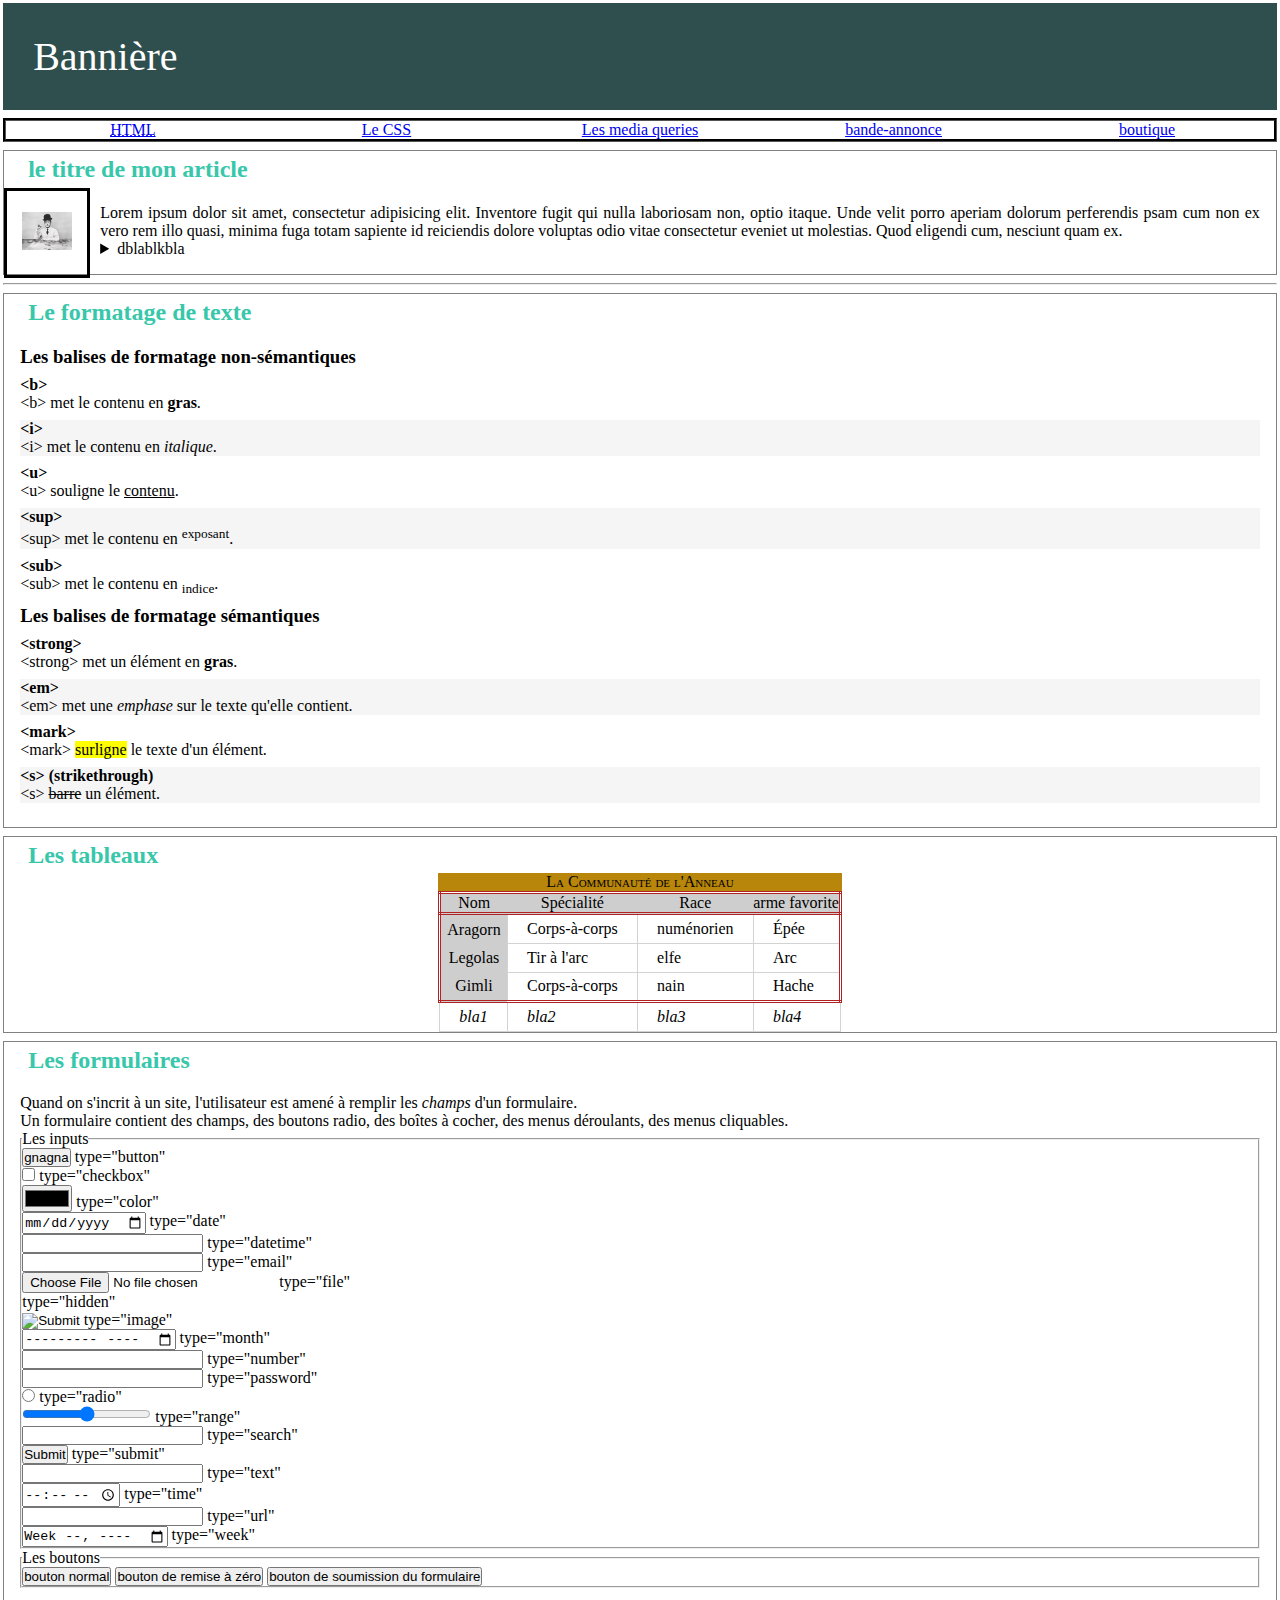
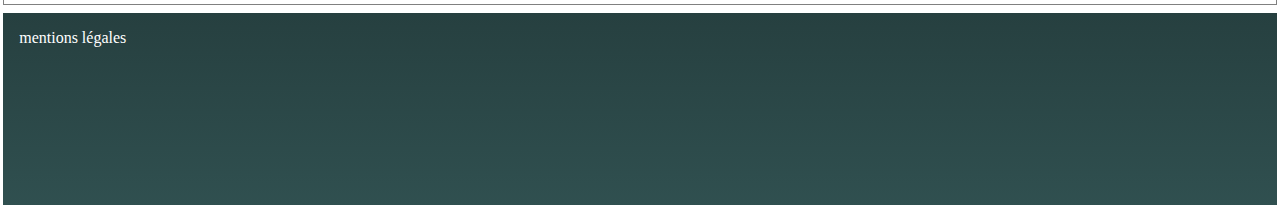
<file: index.html>
<!DOCTYPE html>
<html>
	<head>
		<!-- la balise HEAD contient des métadonnées, c'est à dire des informations contextuelles sur la page -->

		<!-- Cette balise définit le jeu de charactères de la page -->
		<meta charset="utf-8">

		<!-- Cette balise définit le titre de la page tel qu'il s'affichera dans l'onglet du navigateur -->
		<title>Ma première page HTML !</title>

		<!-- dit au navigateur d'associer le fichier de styles styles.css à la page et de l'interpréter -->
		<link rel="stylesheet" href="./styles/styles.css">

		<!-- dit au navigateur d'associer le fichier javascript monscript.js à la page et de l'exécuter' -->
		<!--<script src="./monscript.js"></script>-->
		<script src="./scripts/exo-classes.js"></script>
	</head>
	<body>
		<!-- les commentaires s'écrivent de cette façon, en HTML -->
		<div class="site-container">
			<!-- header : (en-tête) le header de la page regroupe les liens principaux de navigation du site -->
			<header>
				<div class="banniere">Bannière</div>
				<nav>
					<!-- ul : Unordered List : liste non-ordonnée d'éléments (liste à puces) -->
					<ul class="navigation">
						<!-- li : List Item : un élément de la liste (qu'elle soit ordonnée ou non) -->
						<li>
							<!-- A : anchor : lien vers une autre partie du site, voire un autre site -->
							<a href="./index.html">
								<abbr title="HyperText Markup Language">HTML</abbr>
							</a>
						</li>
						<li><a href="./styles.html">Le CSS</a></li>
						<li><a href="./media-queries.html">Les media queries</a></li>
						<li><a href="http://www.google.fr">bande-annonce</a></li>
						<li><a href="http://www.google.fr">boutique</a></li>
					</ul>
				</nav>
			</header>
			<!-- main : section principale du contenu de la page -->
			<main>
				<!-- article : article -->
				<article class="sujet">
					<!-- h1 : Header : titre du plus haut niveau d'importance -->
					<!-- h2 : Header : titre juste un peu moins important -->
					<!-- h6 : Header : titre le moins important -->
					<h2 class="article-titre" ng-click="direCoucou()">le titre de mon article</h2>

					<ul class="encart">
						<img class="vignette" src="img/toto.jpg">
					</ul>

					<!-- div : Division : un bloc de contenu, sans plus de précision sémantique -->
					<div class="article-contenu">
						<!-- p : Paragraph : un paragraphe -->
						<p>Lorem ipsum dolor sit amet, consectetur adipisicing
							elit. Inventore fugit qui nulla laboriosam non, optio
							itaque. Unde velit porro aperiam dolorum perferendis
							psam cum non ex vero rem illo quasi, minima fuga
							totam sapiente id reiciendis dolore voluptas odio
							vitae consectetur eveniet ut molestias. Quod eligendi
							cum, nesciunt quam ex.
							<details>
								<summary>dblablkbla</summary>
								<p>La balise details permet de cacher des détails</p>
							</details>
						</p>
					</div>
				</article>
				<!-- place un marqueur horizontal -->
				<hr>
				<article class="sujet">
					<h2 class="article-titre">Le formatage de texte</h2>
					<div class="article-contenu">
						<ul style="list-style-type: none;">
							<li>
								<h3 taille="moyen">Les balises de formatage non-sémantiques</h3>

								<!-- dl : Description List : liste de descriptions / définitions -->
								<dl>
									<!-- dt : Definition Term : le terme que l'on souhaite définir -->
									<dt taille="gros">&lt;b&gt;</dt>
									<!-- dd : Definition Description : la description / définition en soi -->
									<dd taille="petit">&lt;b&gt; met le contenu en <b>gras</b>.</dd>

									<dt>&lt;i&gt;</dt>
									<dd>&lt;i&gt; met le contenu en <i>italique</i>.</dd>

									<dt>&lt;u&gt;</dt>
									<dd>&lt;u&gt; souligne le <u>contenu</u>.</dd>

									<dt>&lt;sup&gt;</dt>
									<dd>&lt;sup&gt; met le contenu en <sup>exposant</sup>.</dd>

									<dt>&lt;sub&gt;</dt>
									<dd>&lt;sub&gt; met le contenu en <sub>indice</sub>.</dd>
								</dl>
							</li>

							<li>
								<h3>Les balises de formatage sémantiques</h3>

								<dl>
									<dt>&lt;strong&gt;</dt>
									<dd>&lt;strong&gt; met un élément en <strong>gras</strong>.</dd>

									<dt>&lt;em&gt;</dt>
									<dd>&lt;em&gt; met une <em>emphase</em> sur le texte qu'elle contient.</dd>

									<dt>&lt;mark&gt;</dt>
									<dd>&lt;mark&gt; <mark>surligne</mark> le texte d'un élément.</dd>

									<dt>&lt;s&gt; (strikethrough)</dt>
									<dd>&lt;s&gt; <s>barre</s> un élément.</dd>

								</dl>
							</li>
						</ul>
					</div>
				</article>

				<article class="sujet">
					<h2 class="article-titre">Les tableaux</h2>

					<div>
						<!-- table : tableau : bah... plutôt évident, non ? -->
						<table>
							<!-- caption : le titre du tableau. Balise optionnelle -->
							<caption>La Communauté de l'Anneau</caption>
							<!-- thead : Tables HEAD : en-tête du tableau -->
							<!-- il est illégal que les descendants DIRECTS d'un thead soient autre chose que des tr -->
							<!-- le thead est censé être obligatoire, mais s'il est omis, le navigateur en créera un, vide, avant le tbody -->
							<thead>
								<!-- tr : Table Row : déclare une ligne dans un tableau -->
								<tr>
									<!-- th : Table Header : cellule d'en-tête du tableau -->
									<th>Nom</th>
									<th>Spécialité</th>
									<th>Race</th>
									<th>arme favorite</th>
								</tr>
							</thead>
							<!-- tbody : Table Body : contenu principal du tableau -->
							<!-- il est illégal que les descendants DIRECTS d'un thead soient autre chose que des tr -->
							<!-- le thead est censé être obligatoire, mais s'il est omis, le navigateur en créera un, vide, avant le tbody -->
							<tbody>
								<tr>
									<!-- on peut aussi mettre des th dans le corps du tableau -->
									<th>Aragorn</th>
									<td>Corps-à-corps</td>
									<td>numénorien</td>
									<td>Épée</td>
								</tr>
								<tr>
									<th>Legolas</th>
									<td>Tir à l'arc</td>
									<td>elfe</td>
									<td>Arc</td>
								</tr>
								<tr>
									<th>Gimli</th>
									<td>Corps-à-corps</td>
									<td>nain</td>
									<td>Hache</td>
								</tr>
							</tbody>
							<!-- tfoot : Table Footer : éfinit un ensemble de lignes résumant les colonnes d'un tableau -->
							<!-- on peut placer le tfoot avant le tbody si on veut, d'ailleurs. Et il s'affichera tout de même après lui dans la page -->
							<!-- il est illégal que les descendants DIRECTS d'un thead soient autre chose que des tr -->
							<!-- le thead est censé être obligatoire, mais s'il est omis, le navigateur en créera un, vide, avant le tbody
							donc en général, on ne le met pas. Si je l'écris ici, c'est juste pour votre culture générale. -->
							<tfoot>
								<tr>
									<td>bla1</td>
									<td>bla2</td>
									<td>bla3</td>
									<td>bla4</td>
								</tr>
							</tfoot>
						</table>
					</div>
				</article>
				<article class="sujet">
					<h2 class="article-titre">Les formulaires</h2>
					<div class="article-contenu">
						<p>Quand on s'incrit à un site, l'utilisateur est amené à remplir les <em>champs</em> d'un formulaire.</p>
						<p>Un formulaire contient des champs, des boutons radio, des boîtes à cocher, des menus déroulants, des menus cliquables.</p>
						<!-- form : Formulaire -->
						<form action="./traitement_formulaire.php" method="POST">
							<!-- fieldset : ensemble de champs -->
							<fieldset>
								<!-- titre du fieldset -->
								<legend>Les inputs</legend>
								<!-- input : champ du formulaire. la balise est auto-fermante -->
								<input id="input_button" type="button" value="gnagna">
								<label for="input_button">type="button"</label><br>

								<input id="input_checkbox" type="checkbox">
								<label for="input_checkbox">type="checkbox"</label><br>

								<input id="input_color" type="color">
								<label for="input_color">type="color"</label><br>

								<input id="input_date" type="date">
								<label for="input_date">type="date"</label><br>

								<input id="input_datetime" type="datetime">
								<label for="input_datetime">type="datetime"</label><br>

								<input id="input_email" type="email">
								<label for="input_email">type="email"</label><br>

								<input id="input_file" type="file">
								<label for="input_file">type="file"</label><br>

								<input id="input_hidden" type="hidden">
								<label for="input_hidden">type="hidden"</label><br>

								<input id="input_image" type="image">
								<label for="input_image">type="image"</label><br>

								<input id="input_month" type="month">
								<label for="input_month">type="month"</label><br>

								<input id="input_number" type="number">
								<label for="input_number">type="number"</label><br>

								<input id="input_password" type="password">
								<label for="input_password">type="password"</label><br>

								<input id="input_radio" type="radio">
								<label for="input_radio">type="radio"</label><br>

								<input id="input_range" type="range">
								<label for="input_range">type="range"</label><br>

								<input id="input_search" type="search">
								<label for="input_search">type="search"</label><br>

								<input id="input_submit" type="submit">
								<label for="input_submit">type="submit"</label><br>

								<input id="input_text" type="text">
								<label for="input_text">type="text"</label><br>

								<input id="input_time" type="time">
								<label for="input_time">type="time"</label><br>

								<input id="input_url" type="url">
								<label for="input_url">type="url"</label><br>

								<input id="input_week" type="week">
								<label for="input_week">type="week"</label><br>
							</fieldset>
							<fieldset>
								<legend>Les boutons</legend>
								<button type="button">bouton normal</button>
								<button type="reset">bouton de remise à zéro</button>
								<button type="submit">bouton de soumission du formulaire</button>
							</fieldset>
						</form>
					</div>
				</article>
			</main>
			<!-- footer : pied-de-page : on met dedans ce qu'on veut, généralement le plan détaillé du site, les mentions légales, comment contacter le webmestre, etc -->
			<footer>
				<p>mentions légales</p>
			</footer>
		</div>
	</body>
</html>
</file>
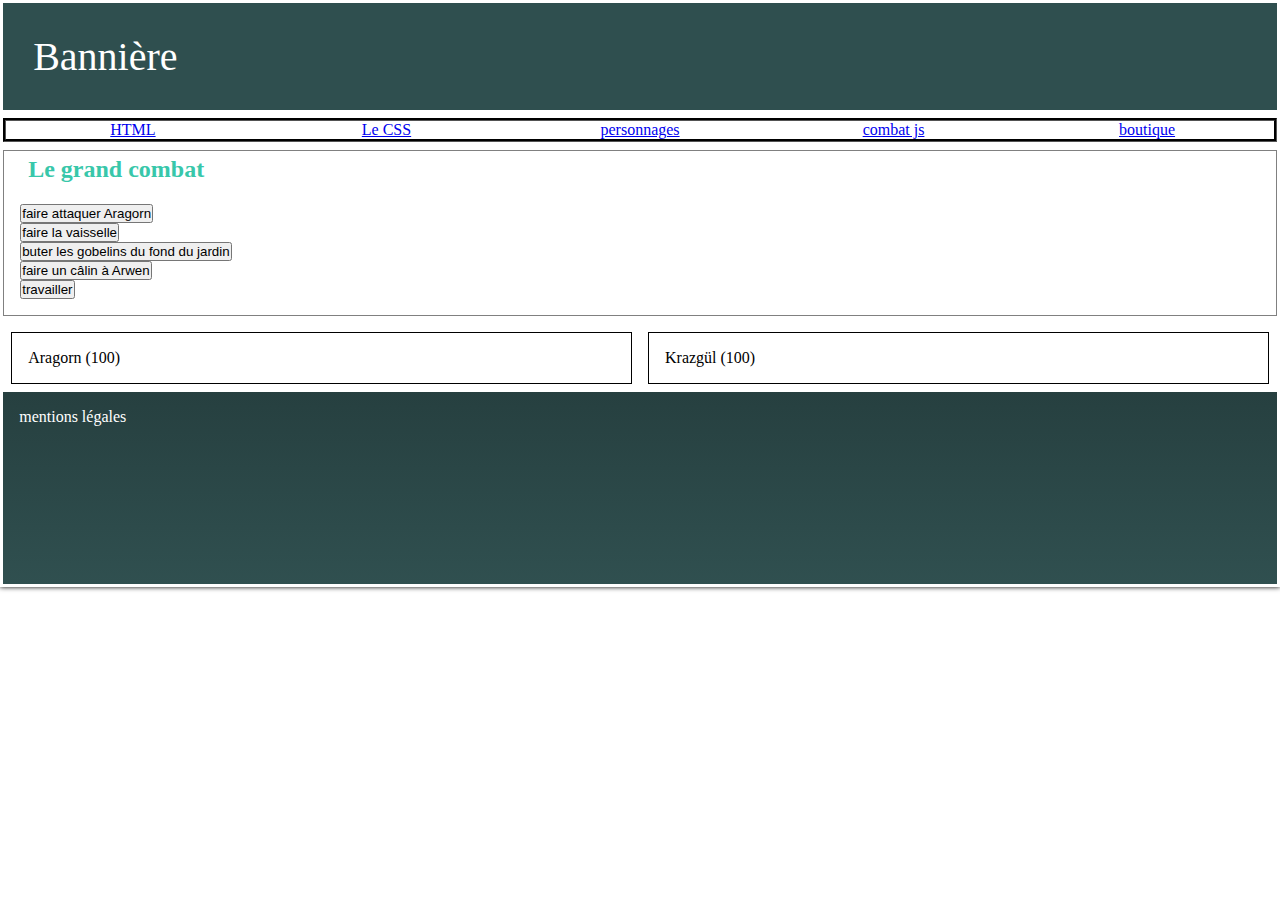
<file: combat.html>
<!DOCTYPE html>
<html>
	<head>
		<meta charset="utf-8">
		<title></title>
		<link rel="stylesheet" href="./styles/styles.css">
		<link rel="stylesheet" href="./styles/combat.css">
	</head>
	<body>
		<div class="site-container">
			<header>
				<div class="banniere">Bannière</div>
				<nav>
					<ul class="navigation">
						<li>
							<a href="./index.html">HTML</a>
						</li>
						<li><a href="./styles.html">Le CSS</a></li>
						<li><a href="http://www.google.fr">personnages</a></li>
						<li><a href="./combat.html">combat js</a></li>
						<li><a href="http://www.google.fr">boutique</a></li>
					</ul>
				</nav>
			</header>
			<main>
				<article class="sujet">
					<h2 class="article-titre">Le grand combat</h2>
					<div class="article-contenu">
                        <button id="ara_attaquer">faire attaquer Aragorn</button><br>

                        <button id="ara_vaisselle">faire la vaisselle</button><br>
                        <button id="ara_gobelins">buter les gobelins du fond du jardin</button><br>
                        <button id="ara_câlin">faire un câlin à Arwen</button><br>

                        <button id="ara_travailler">travailler</button>

                        <p id="ara_journal_intime"></p>
					</div>
				</article>
				<article id="partie" class="partie">
					<ul id="aventuriers" class="groupe_de_personnes"></ul>
					<ul id="méchants" class="groupe_de_personnes"></ul>
				</article>
			</main>
			<footer>
				<p>mentions légales</p>
			</footer>
		</div>
		<script src="./scripts/combat.js"></script>
	</body>
</html>
</file>
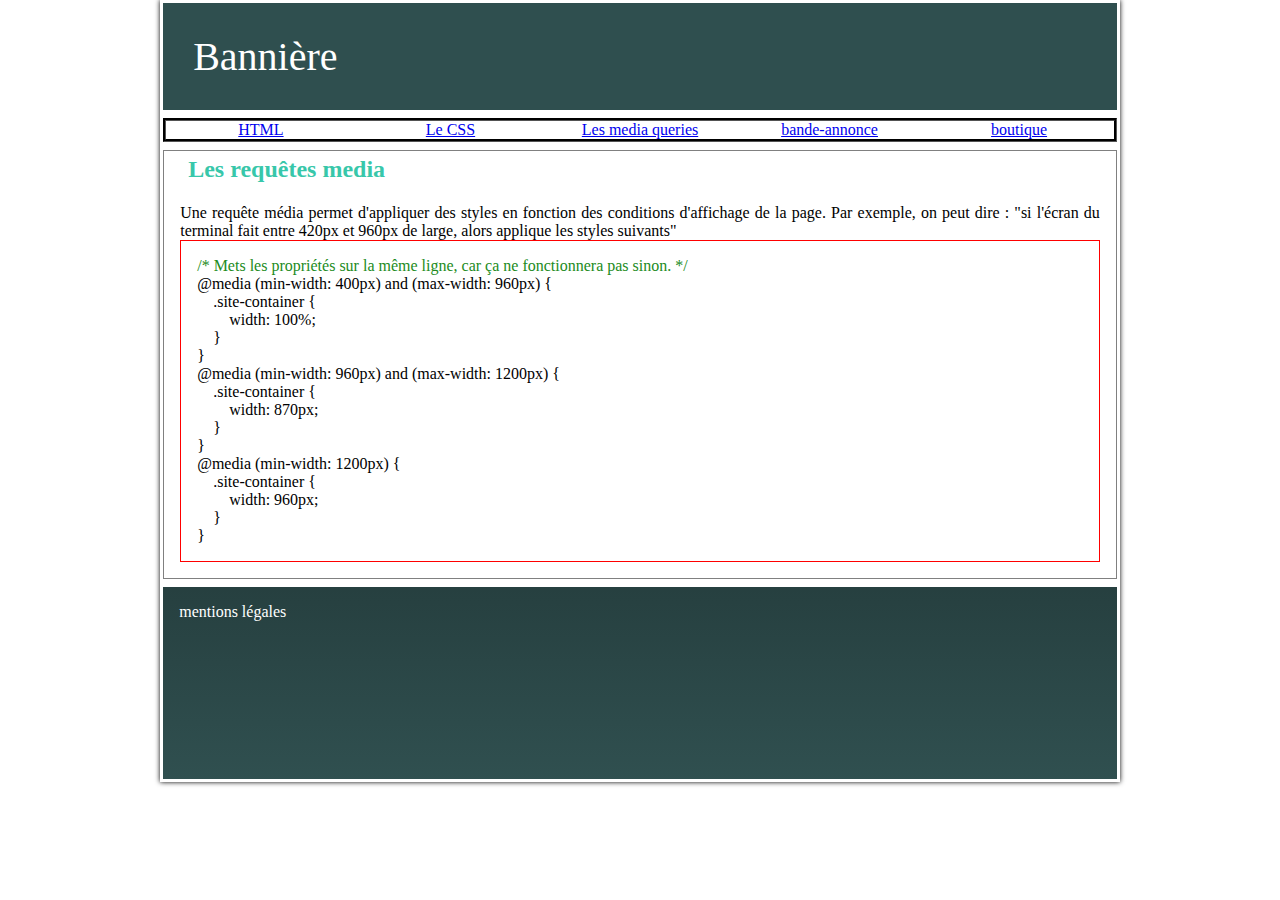
<file: media-queries.html>
<!DOCTYPE html>
<html>
	<head>
		<meta charset="utf-8">
		<title>Les media queries</title>
		<link rel="stylesheet" href="./styles/styles.css">
	</head>
	<body>
		<div class="site-container">
			<header>
				<div class="banniere">Bannière</div>
				<nav>
					<ul class="navigation">
						<li>
							<a href="./index.html">HTML</a>
						</li>
						<li><a href="./styles.html">Le CSS</a></li>
						<li><a href="./">Les media queries</a></li>
						<li><a href="http://www.google.fr">bande-annonce</a></li>
						<li><a href="http://www.google.fr">boutique</a></li>
					</ul>
				</nav>
			</header>
			<main>
				<article class="sujet">
					<h2 class="article-titre">Les requêtes media</h2>
					<div class="article-contenu">
						<p contenteditable="">
                            Une requête média permet d'appliquer des styles en fonction
                            des conditions d'affichage de la page. Par exemple, on peut
                            dire : "si l'écran du terminal fait entre 420px et 960px de large,
                            alors applique les styles suivants"
						</p>
<style class="live-edit" contenteditable>
@media (min-width: 400px) and (max-width: 960px) {
    .site-container {
        width: 100%;
    }
}
@media (min-width: 960px) and (max-width: 1200px) {
    .site-container {
        width: 870px;
    }
}
@media (min-width: 1200px) {
    .site-container {
        width: 960px;
    }
}
</style>
					</div>
				</article>
			</main>
			<footer>
				<p>mentions légales</p>
			</footer>
		</div>
	</body>
</html>
</file>
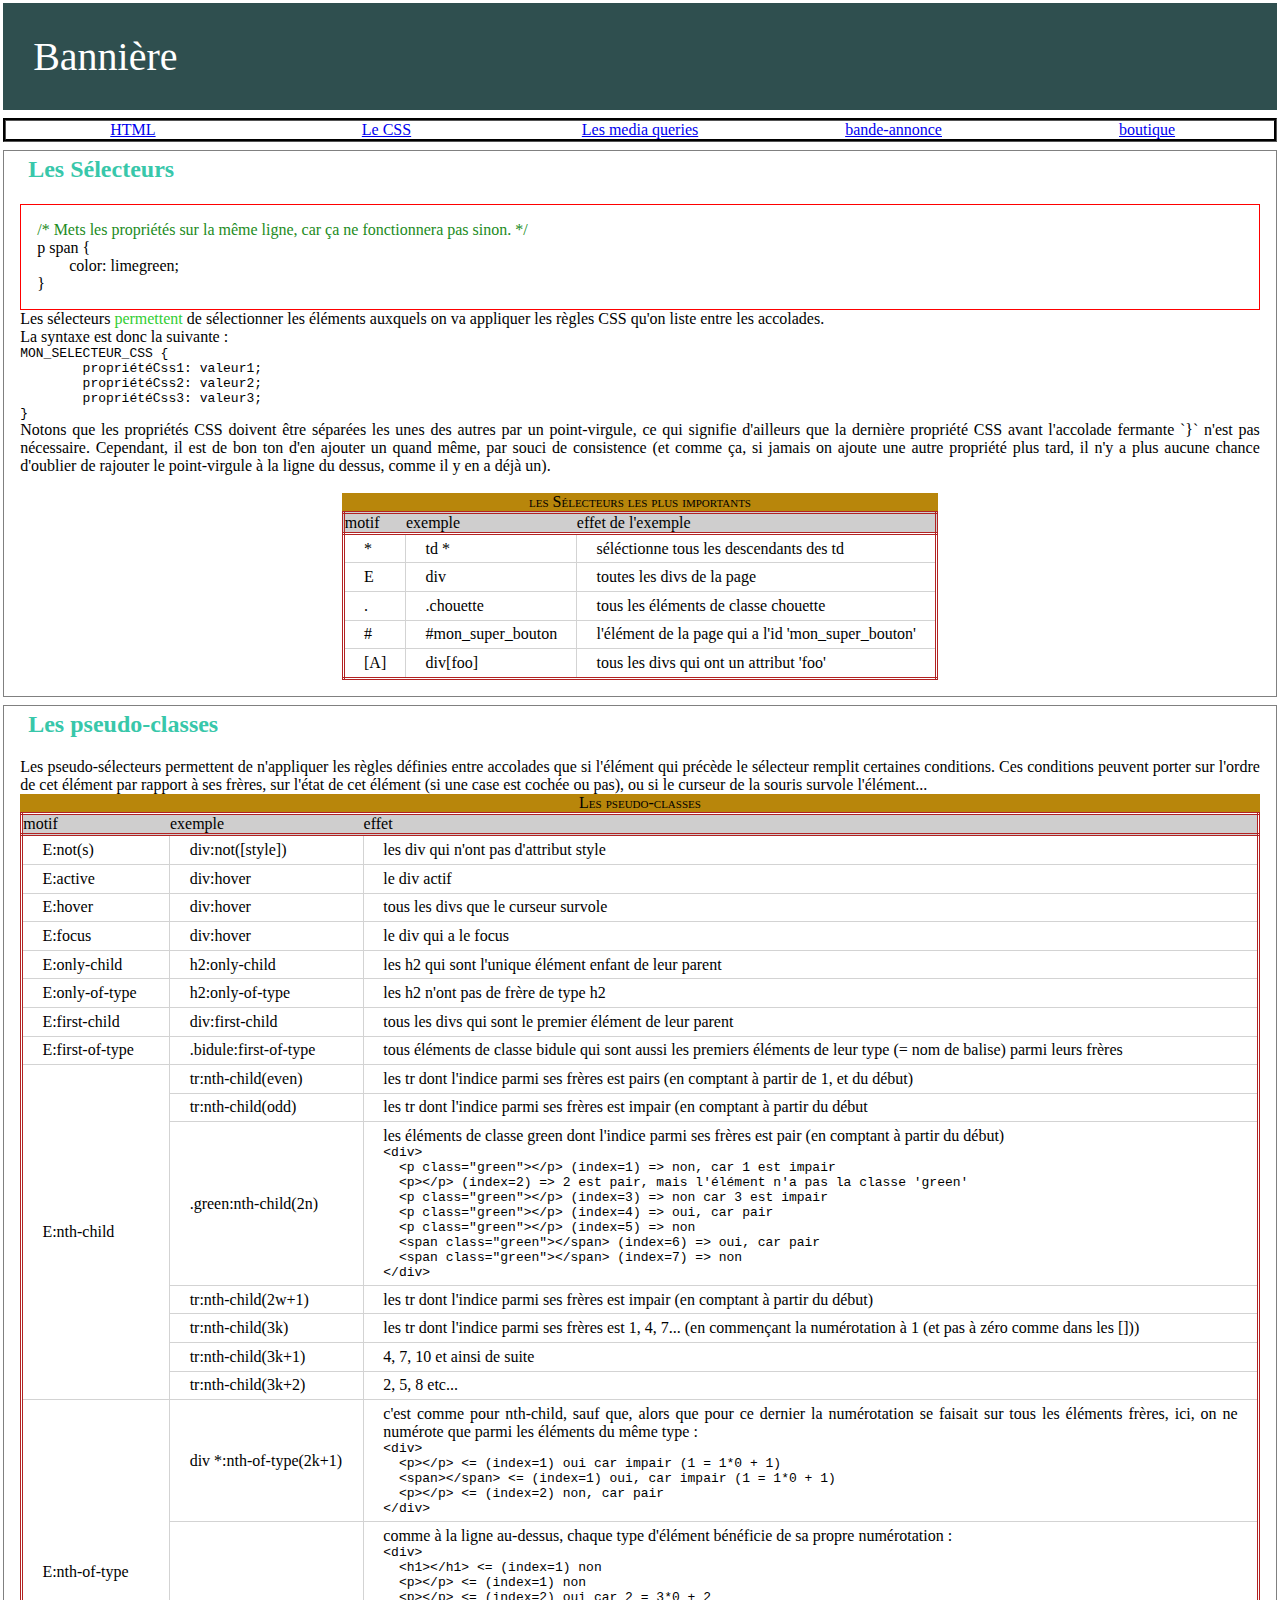
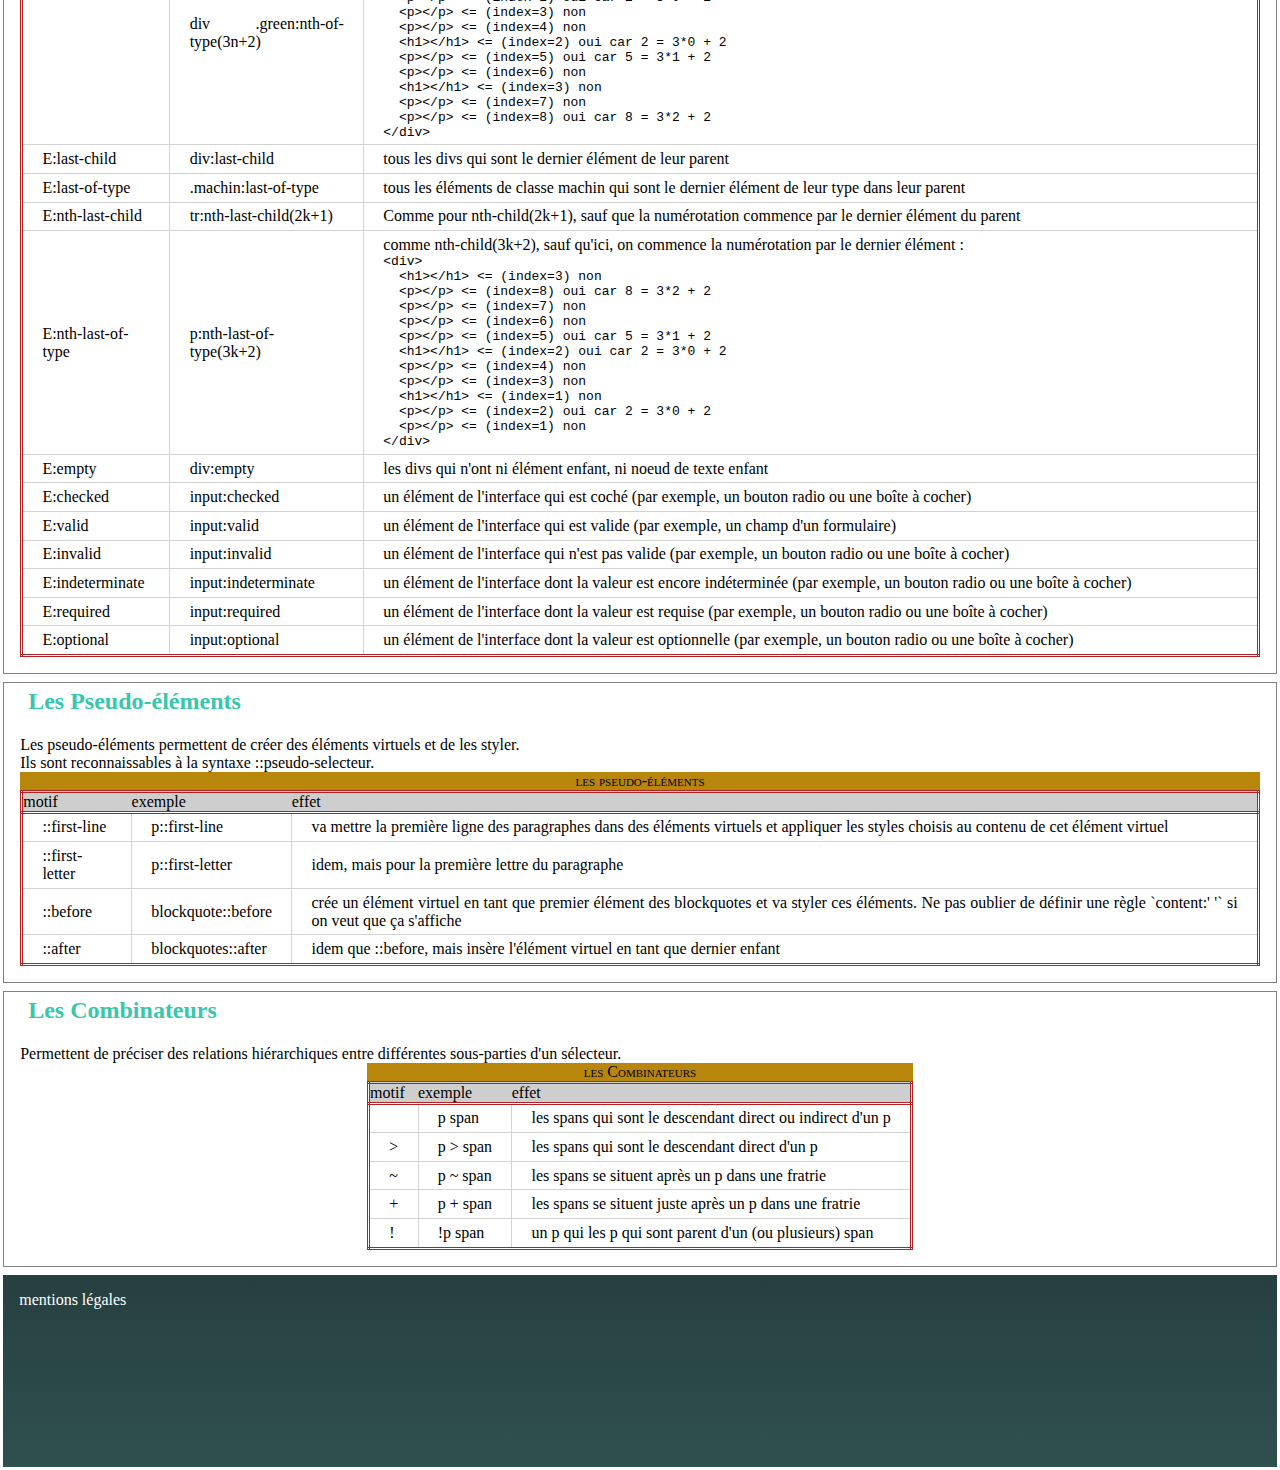
<file: styles.html>
<!DOCTYPE html>
<html>
	<head>
		<meta charset="utf-8">
		<title>Le CSS par l'exemple</title>
		<link rel="stylesheet" href="./styles/styles.css">
	</head>
	<body>
		<div class="site-container">
			<header>
				<div class="banniere">Bannière</div>
				<nav>
					<ul class="navigation">
						<li>
							<a href="./index.html">HTML</a>
						</li>
						<li><a href="./styles.html">Le CSS</a></li>
						<li><a href="./media-queries.html">Les media queries</a></li>
						<li><a href="http://www.google.fr">bande-annonce</a></li>
						<li><a href="http://www.google.fr">boutique</a></li>
					</ul>
				</nav>
			</header>
			<main>
				<article class="sujet">
					<h2 class="article-titre">Les Sélecteurs</h2>
					<div class="article-contenu">
<style class="live-edit" contenteditable>
p span {
	color: limegreen;
}
</style>
						<p>
							Les sélecteurs <span>permettent</span> de sélectionner les éléments auxquels
							on va appliquer les règles CSS qu'on liste entre les accolades.
						</p>
						<p>
							La syntaxe est donc la suivante :<br>
<pre>MON_SELECTEUR_CSS {
	propriétéCss1: valeur1;
	propriétéCss2: valeur2;
	propriétéCss3: valeur3;
}</pre>
						</p>
						<p>
							Notons que les propriétés CSS doivent être séparées les unes
							des autres par un point-virgule, ce qui signifie d'ailleurs
							que la dernière	propriété CSS avant l'accolade fermante `}` n'est pas
							nécessaire. Cependant, il est de bon ton d'en ajouter un quand
							même, par souci de consistence (et comme ça, si jamais on ajoute
							une autre propriété plus tard, il n'y a plus aucune chance d'oublier
							de rajouter le point-virgule à la ligne du dessus, comme il y en
							a déjà un).
						</p>
						<br>
						<table>
							<caption>les Sélecteurs les plus importants</caption>
							<thead>
								<tr>
									<th>motif</th>
									<th>exemple</th>
									<th>effet de l'exemple</th>
								</tr>
							</thead>
								<tbody>
									<tr>
										<td>*</td>
										<td>td *</td>
										<td>séléctionne tous les descendants des td</td>
									</tr>
									<tr>
										<td>E</td>
										<td>div</td>
										<td>toutes les divs de la page</td>
									</tr>
									<tr>
										<td>.</td>
										<td>.chouette</td>
										<td>tous les éléments de classe chouette</td>
									</tr>
									<tr>
										<td>#</td>
										<td>#mon_super_bouton</td>
										<td>l'élément de la page qui a l'id 'mon_super_bouton'</td>
									</tr>
									<tr>
										<td>[A]</td>
										<td>div[foo]</td>
										<td>tous les divs qui ont un attribut 'foo'</td>
									</tr>
								</tbody>
						</table>
					</div>
				</article>

				<article class="sujet">
					<h2 class="article-titre">Les pseudo-classes</h2>
					<div class="article-contenu">
						<p>
							Les pseudo-sélecteurs permettent de n'appliquer les règles
							définies entre accolades que si l'élément qui précède le
							sélecteur remplit certaines conditions. Ces conditions
							peuvent porter sur l'ordre de cet élément par rapport à
							ses frères, sur l'état de cet élément (si une case est cochée
							ou pas), ou si le curseur de la souris survole l'élément...
						</p>
						<table>
							<caption>Les pseudo-classes</caption>
							<thead>
								<tr>
									<th>motif</th>
									<th>exemple</th>
									<th>effet</th>
								</tr>
							</thead>
							<tbody>
								<tr>
									<td>E:not(s)</td>
									<td>div:not([style])</td>
									<td>les div qui n'ont pas d'attribut style</td>
								</tr>
								<tr>
									<td>E:active</td>
									<td>div:hover</td>
									<td>le div actif</td>
								</tr>
								<tr>
									<td>E:hover</td>
									<td>div:hover</td>
									<td>tous les divs que le curseur survole</td>
								</tr>
								<tr>
									<td>E:focus</td>
									<td>div:hover</td>
									<td>le div qui a le focus</td>
								</tr>

								<tr>
									<td>E:only-child</td>
									<td>h2:only-child</td>
									<td>les h2 qui sont l'unique élément enfant de leur parent</td>
								</tr>
								<tr>
									<td>E:only-of-type</td>
									<td>h2:only-of-type</td>
									<td>les h2 n'ont pas de frère de type h2</td>
								</tr>
								<tr>
									<td>E:first-child</td>
									<td>div:first-child</td>
									<td>tous les divs qui sont le premier élément de leur parent</td>
								</tr>
								<tr>
									<td>E:first-of-type</td>
									<td>.bidule:first-of-type</td>
									<td>tous éléments de classe bidule qui sont aussi les premiers éléments de leur type (= nom de balise) parmi leurs frères</td>
								</tr>
								<tr>
									<td rowspan="7">E:nth-child</td>
									<td>tr:nth-child(even)</td>
									<td>les tr dont l'indice parmi ses frères est pairs (en comptant à partir de 1, et du début)</td>
								</tr>
								<tr>
									<td>tr:nth-child(odd)</td>
									<td>les tr dont l'indice parmi ses frères est impair (en comptant à partir du début</td>
								</tr>
								<tr>
									<td>.green:nth-child(2n)</td>
									<td>les éléments de classe green dont l'indice parmi ses frères est pair (en comptant à partir du début)<br>
<pre>&lt;div&gt;
  &lt;p class="green"&gt;&lt;/p&gt; (index=1) => non, car 1 est impair
  &lt;p&gt;&lt;/p&gt; (index=2) => 2 est pair, mais l'élément n'a pas la classe 'green'
  &lt;p class="green"&gt;&lt;/p&gt; (index=3) => non car 3 est impair
  &lt;p class="green"&gt;&lt;/p&gt; (index=4) => oui, car pair
  &lt;p class="green"&gt;&lt;/p&gt; (index=5) => non
  &lt;span class="green"&gt;&lt;/span&gt; (index=6) => oui, car pair
  &lt;span class="green"&gt;&lt;/span&gt; (index=7) => non
&lt;/div&gt;</pre></td>
								</tr>
								<tr>
									<td>tr:nth-child(2w+1)</td>
									<td>les tr dont l'indice parmi ses frères est impair (en comptant à partir du début)</td>
								</tr>
								<tr>
									<td>tr:nth-child(3k)</td>
									<td>les tr dont l'indice parmi ses frères est 1, 4, 7... (en commençant la numérotation à 1 (et pas à zéro comme dans les []))</td>
								</tr>
								<tr>
									<td>tr:nth-child(3k+1)</td>
									<td>4, 7, 10 et ainsi de suite</td>
								</tr>
								<tr>
									<td>tr:nth-child(3k+2)</td>
									<td>2, 5, 8 etc...</td>
								</tr>
								<tr>
									<td rowspan="2">E:nth-of-type</td>
									<td>div *:nth-of-type(2k+1)</td>
									<td>
										c'est comme pour nth-child, sauf que, alors que pour ce dernier
										la numérotation se faisait sur tous les éléments frères, ici, on ne
										numérote que parmi les éléments du même type :<br>
<pre>&lt;div&gt;
  &lt;p&gt;&lt;/p&gt; <= (index=1) oui car impair (1 = 1*0 + 1)
  &lt;span&gt;&lt;/span&gt; <= (index=1) oui, car impair (1 = 1*0 + 1)
  &lt;p&gt;&lt;/p&gt; <= (index=2) non, car pair
&lt;/div&gt;</pre>
									</td>
								</tr>
								<tr>
									<td>div .green:nth-of-type(3n+2)</td>
									<td>
										comme à la ligne au-dessus, chaque type d'élément bénéficie de sa propre numérotation :<br>
<pre>&lt;div&gt;
  &lt;h1&gt;&lt;/h1&gt; <= (index=1) non
  &lt;p&gt;&lt;/p&gt; <= (index=1) non
  &lt;p&gt;&lt;/p&gt; <= (index=2) oui car 2 = 3*0 + 2
  &lt;p&gt;&lt;/p&gt; <= (index=3) non
  &lt;p&gt;&lt;/p&gt; <= (index=4) non
  &lt;h1&gt;&lt;/h1&gt; <= (index=2) oui car 2 = 3*0 + 2
  &lt;p&gt;&lt;/p&gt; <= (index=5) oui car 5 = 3*1 + 2
  &lt;p&gt;&lt;/p&gt; <= (index=6) non
  &lt;h1&gt;&lt;/h1&gt; <= (index=3) non
  &lt;p&gt;&lt;/p&gt; <= (index=7) non
  &lt;p&gt;&lt;/p&gt; <= (index=8) oui car 8 = 3*2 + 2
&lt;/div&gt;</pre>
									</td>
								</tr>
								<tr>
									<td>E:last-child</td>
									<td>div:last-child</td>
									<td>tous les divs qui sont le dernier élément de leur parent</td>
								</tr>
								<tr>
									<td>E:last-of-type</td>
									<td>.machin:last-of-type</td>
									<td>tous les éléments de classe machin qui sont le dernier élément de leur type dans leur parent</td>
								</tr>
								<tr>
									<td>E:nth-last-child</td>
									<td>tr:nth-last-child(2k+1)</td>
									<td>Comme pour nth-child(2k+1), sauf que la numérotation commence par le dernier élément du parent</td>
								</tr>
								<tr>
									<td>E:nth-last-of-type</td>
									<td>p:nth-last-of-type(3k+2)</td>
									<td>comme nth-child(3k+2), sauf qu'ici, on commence la numérotation par le dernier élément :<br>
<pre>&lt;div&gt;
  &lt;h1&gt;&lt;/h1&gt; <= (index=3) non
  &lt;p&gt;&lt;/p&gt; <= (index=8) oui car 8 = 3*2 + 2
  &lt;p&gt;&lt;/p&gt; <= (index=7) non
  &lt;p&gt;&lt;/p&gt; <= (index=6) non
  &lt;p&gt;&lt;/p&gt; <= (index=5) oui car 5 = 3*1 + 2
  &lt;h1&gt;&lt;/h1&gt; <= (index=2) oui car 2 = 3*0 + 2
  &lt;p&gt;&lt;/p&gt; <= (index=4) non
  &lt;p&gt;&lt;/p&gt; <= (index=3) non
  &lt;h1&gt;&lt;/h1&gt; <= (index=1) non
  &lt;p&gt;&lt;/p&gt; <= (index=2) oui car 2 = 3*0 + 2
  &lt;p&gt;&lt;/p&gt; <= (index=1) non
&lt;/div&gt;</pre></td>
								</tr>

								<tr>
									<td>E:empty</td>
									<td>div:empty</td>
									<td>les divs qui n'ont ni élément enfant, ni noeud de texte enfant</td>
								</tr>
								<tr>
									<td>E:checked</td>
									<td>input:checked</td>
									<td>un élément de l'interface qui est coché (par exemple, un bouton radio ou une boîte à cocher)</td>
								</tr>
								<tr>
									<td>E:valid</td>
									<td>input:valid</td>
									<td>un élément de l'interface qui est valide (par exemple, un champ d'un formulaire)</td>
								</tr>
								<tr>
									<td>E:invalid</td>
									<td>input:invalid</td>
									<td>un élément de l'interface qui n'est pas valide (par exemple, un bouton radio ou une boîte à cocher)</td>
								</tr>
								<tr>
									<td>E:indeterminate</td>
									<td>input:indeterminate</td>
									<td>un élément de l'interface dont la valeur est encore indéterminée (par exemple, un bouton radio ou une boîte à cocher)</td>
								</tr>
								<tr>
									<td>E:required</td>
									<td>input:required</td>
									<td>un élément de l'interface dont la valeur est requise (par exemple, un bouton radio ou une boîte à cocher)</td>
								</tr>
								<tr>
									<td>E:optional</td>
									<td>input:optional</td>
									<td>un élément de l'interface dont la valeur est optionnelle (par exemple, un bouton radio ou une boîte à cocher)</td>
								</tr>
							</tbody>
						</table>
					</div>
				</article>

				<article class="sujet">
					<h2 class="article-titre">Les Pseudo-éléments</h2>
					<div class="article-contenu">
						<p>
							Les pseudo-éléments permettent de créer des éléments virtuels et de les styler.
						</p>
						<p>
							Ils sont reconnaissables à la syntaxe ::pseudo-selecteur.
						</p>
						<table>
							<caption>les pseudo-éléments</caption>
							<thead>
								<tr>
									<th>motif</th>
									<th>exemple</th>
									<th>effet</th>
								</tr>
							</thead>
							<tbody>
								<tr>
									<td>::first-line</td>
									<td>p::first-line</td>
									<td>
										va mettre la première ligne des paragraphes dans des éléments
										virtuels et appliquer les styles choisis au contenu de cet
										élément virtuel
									</td>
								</tr>
								<tr>
									<td>::first-letter</td>
									<td>p::first-letter</td>
									<td>idem, mais pour la première lettre du paragraphe</td>
								</tr>
								<tr>
									<td>::before</td>
									<td>blockquote::before</td>
									<td>
										crée un élément virtuel en tant que premier élément des
										blockquotes et va styler ces éléments. Ne pas oublier
										de définir une règle `content:' '` si on veut que ça s'affiche
									</td>
								</tr>
								<tr>
									<td>::after</td>
									<td>blockquotes::after</td>
									<td>
										idem que ::before, mais insère l'élément virtuel en tant que
										dernier enfant
									</td>
								</tr>
							</tbody>
						</table>
				</article>

				<article class="sujet">
					<h2 class="article-titre">Les Combinateurs</h2>
					<div class="article-contenu">
						<p>
							Permettent de préciser des relations hiérarchiques entre différentes sous-parties d'un sélecteur.
						</p>
						<table>
							<caption>les Combinateurs</caption>
							<thead>
								<tr>
									<th>motif</th>
									<th>exemple</th>
									<th>effet</th>
								</tr>
							</thead>
							<tbody>
								<tr>
									<td> </td>
									<td>p span</td>
									<td>
										les spans qui sont le descendant direct ou indirect d'un p
									</td>
								</tr>
								<tr>
									<td>></td>
									<td>p > span</td>
									<td>
										les spans qui sont le descendant direct d'un p
									</td>
								</tr>
								<tr>
									<td>~</td>
									<td>p ~ span</td>
									<td>
										les spans se situent après un p dans une fratrie
									</td>
								</tr>
								<tr>
									<td>+</td>
									<td>p + span</td>
									<td>
										les spans se situent juste après un p dans une fratrie
									</td>
								</tr>
								<tr>
									<td>!</td>
									<td>!p span</td>
									<td>un p qui
										les p qui sont parent d'un (ou plusieurs) span
									</td>
								</tr>
							</tbody>
						</table>
				</article>
			</main>
			<footer>
				<p>mentions légales</p>
			</footer>
		</div>
	</body>
</html>
</file>
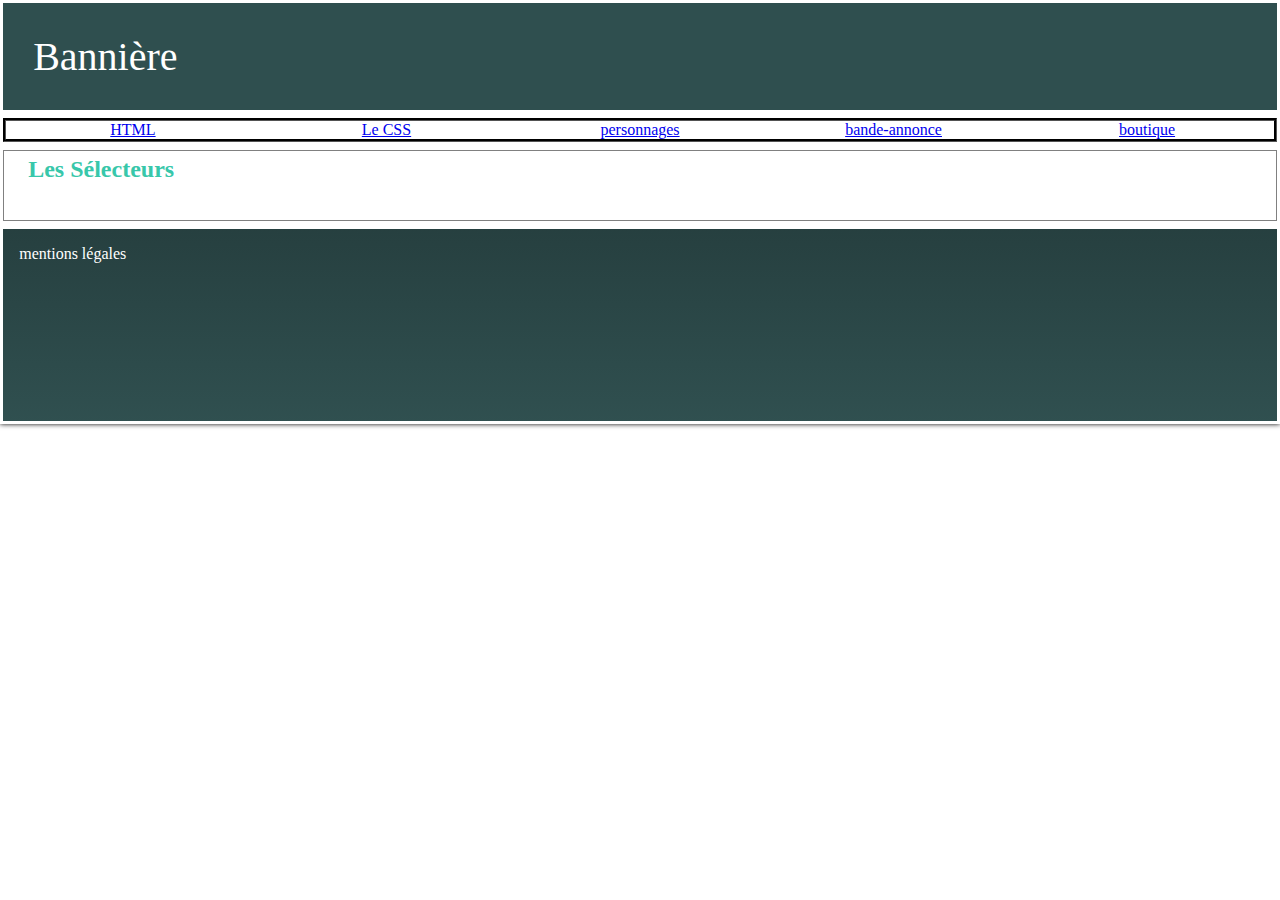
<file: template.html>
<!DOCTYPE html>
<html>
	<head>
		<meta charset="utf-8">
		<title></title>
		<link rel="stylesheet" href="./styles/styles.css">
	</head>
	<body>
		<div class="site-container">
			<header>
				<div class="banniere">Bannière</div>
				<nav>
					<ul class="navigation">
						<li>
							<a href="./index.html">HTML</a>
						</li>
						<li><a href="./styles.html">Le CSS</a></li>
						<li><a href="http://www.google.fr">personnages</a></li>
						<li><a href="http://www.google.fr">bande-annonce</a></li>
						<li><a href="http://www.google.fr">boutique</a></li>
					</ul>
				</nav>
			</header>
			<main>
				<article class="sujet">
					<h2 class="article-titre">Les Sélecteurs</h2>
					<div class="article-contenu">
						<p>

						</p>
					</div>
				</article>
			</main>
			<footer>
				<p>mentions légales</p>
			</footer>
		</div>
	</body>
</html>
</file>
<file: styles/styles.css>
* {
	padding: 0;
	margin: 0;
}

body {
	background-color: hsl(121, 43%, 34%);
	background-color: white;
}

style.live-edit {
	display:block;
	white-space:pre;
	border: 1px solid red;
	padding: 1em;
}
style.live-edit::before {
	content: "/* Mets les propriétés sur la même ligne, car ça ne fonctionnera pas sinon. */";
	color: forestgreen;
}

.site-container {
	/* quand la largeur passe d'une valeur à une autre,
	la transition entre ces deux valeurs est animée sur
	une seconde. Classe ! */
	transition: width 1s, color 4s;
	/*
	Quand on dit `width:300px`, le margin doit être inclus dans
	le calcul. Le meilleur moyen de comprendre ce que je
	veux dire par là, c'est de jouer avec cette propriété
	dans devTools.
	*/
	box-sizing: border-box;
	margin: auto;
	background-color: hsla(0,100%, 100%,1);
	box-shadow: 0px 0px 5px 0px hsla(360, 100%, 0%, 1);
	padding: .2em;
}

		/* HEADER*/

.banniere {
	font-size: 40px;
	padding: 30px;
	color: white;
	background-color: darkslategrey;
}

.navigation {
	border: 3px groove black;
	display: flex;
	list-style-type: none;
	margin-top: .5em;
	margin-bottom: .5em;
	padding: 0;
}

.navigation li {
	flex: 1;
	text-align: center;
}

		/* MAIN */

.sujet {
	border: 1px solid grey;
	margin-top:.5em;
	margin-bottom:.5em;
}

.sujet p {
	/*line-height: 1.8em;*/
}

.sujet p::first-letter {
	/*font-size: 2em;*/
}
.sujet p::first-line {
	/*color: darkolivegreen;*/
}

.article-titre {
	color: hsl(168,56%,50%,1);
	padding: .2em 1em;
}

.article-contenu {
	padding: 1em;
	text-align: justify;
}

.encart {
	float: left;
	list-style-type: none;
	padding: 15px;
	border: 3px solid black;
	margin: 0;
	margin-right: 10px;
}

img.vignette {
	width: 50px;
	height: 50px;
	object-fit: contain;
}

label /for/ input {
	color: green;
}

style.syntaxe {
	display: block;
	white-space: pre-line;
}

				/* FORMATAGE DU TEXTE */
dl {}

dt {
	font-weight: 600;
	margin-top: .5em;
}

dt:nth-of-type(2n), dd:nth-of-type(2n) {
	background-color: whitesmoke;
}

dd {
	margin-bottom: .5em;
}
				/* TABLE */

table {
	/* commentez la ligne suivante pour voir son effet.*/
	margin: auto;
	border-collapse: collapse;
}

caption {
	font-variant: small-caps;
	background-color: darkgoldenrod;
}

th {
	background-color: hsl(0, 1%, 81%);
	font-weight: 400; /* équivaut à font-weight: normal, ce qui évite d'afficher le texte en gras */
}

tbody, thead {
	border: 3px double firebrick;
}

td {
	padding: .3em 1.2em;
	border: 1px solid lightgray;
}

tfoot {
	font-style: italic;
}

		/* MAIN */
footer {
	min-height: 10rem;
	padding: 1em;
	color: white;
	background-image: linear-gradient(to bottom, hsl(180, 25%, 20%), hsl(180, 25%, 25%));
}
</file>
<file: styles/combat.css>
.partie {
    display: flex;
}

.partie .groupe_de_personnes {
    border: 1px solid black;
    flex: 1;
    list-style-type: none;
    margin: .5em;
    padding: 1em;
}
</file>
